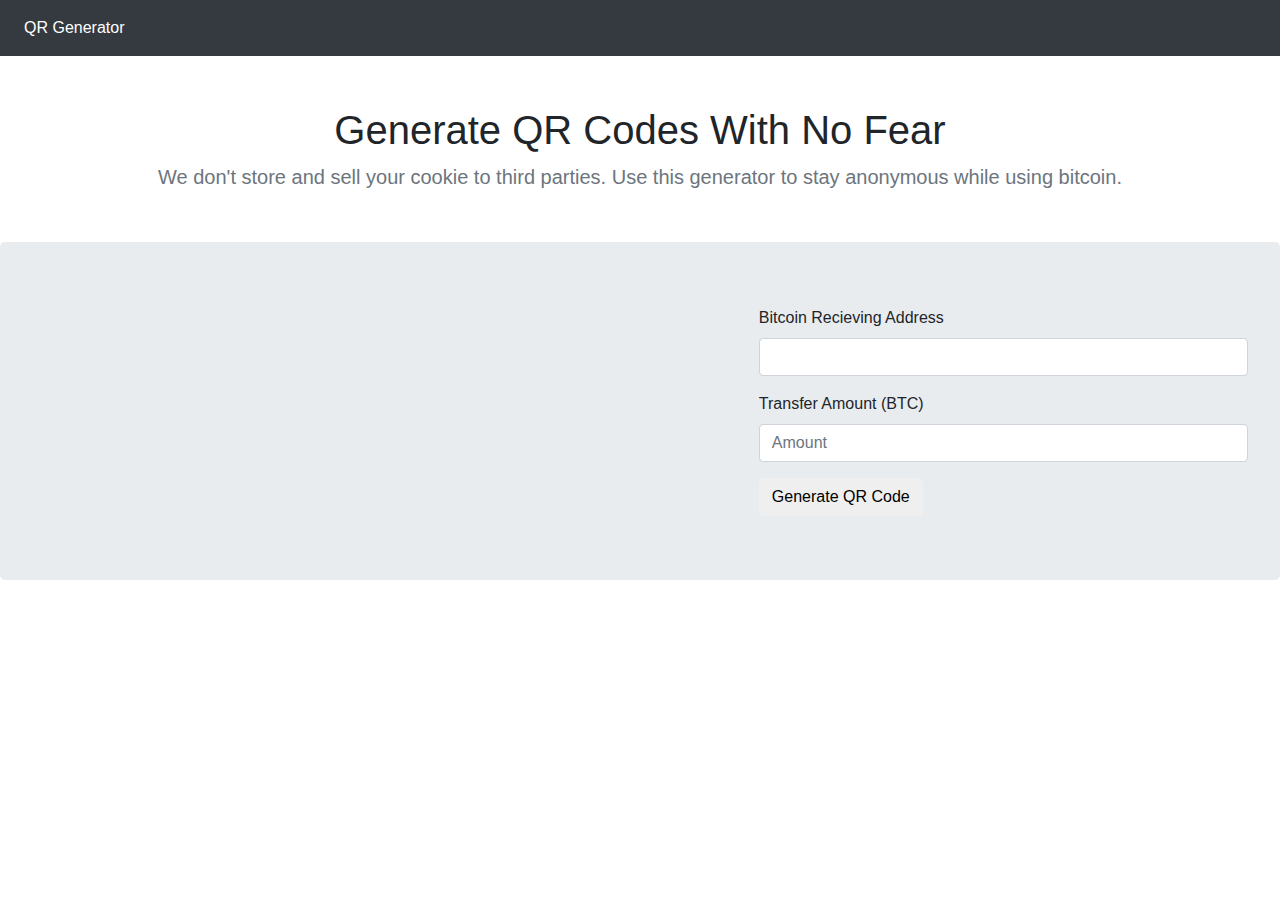
<file: index.html>
<!DOCTYPE html>
<html style="height: 100%; width: 100%;">
<head>
	<title>Bitcoin QR Creator</title>
	<meta charset="utf-8">
	<meta http-equiv="X-UA-Compatible" content="IE=edge">
	<meta name="viewport" content="width=device-width, initial-scale=1">
	<link href="bootstrap/css/bootstrap.min.css" rel="stylesheet">
	<link href="specific.css" rel="stylesheet">
	<link href="open-iconic/font/css/open-iconic-bootstrap.css" rel="stylesheet">
	<script type="text/javascript" src="js/jquery.min.js"></script>
	<script type="text/javascript" src="js/qrcode.min.js"></script>
	<script type="text/javascript" src="js/qr-bitcoin-generator.js"></script>
	<script src="js/wallet-address-validator.min.js"></script>


</head>
<body style="height: 100%; width: 100%;">
	<nav class="navbar navbar-expand-md navbar-dark bg-dark">
	    <div class="navbar-collapse collapse w-100 order-1 order-md-0 dual-collapse2">
		<ul class="navbar-nav mr-auto">
		    <li class="nav-item active">
		        <a class="nav-link" href="#">QR Generator</a>
		    </li>
		</ul>
	    </div>
	</nav>

		<div class="container">
		  <div class="page-header text-center" style="margin-top: 50px; margin-bottom:50px;">
		    <h1 class="jumbotron-heading"> Generate QR Codes With No Fear</h1>
	         <p class="lead text-muted">We don't store and sell your cookie to third parties. Use this generator to stay anonymous while using bitcoin.</p>    
		  </div>  
		</div>

	   <main role="main" class="jumbotron" style="margin-bottom: 0px;">

		<div class="row">
		  <div class="col-md-7 col-centered">
	         	<div id="qrcode" style="display:inline-block;"></div>
	         	<div id="qrcode-link" style="text-align: center"></div>
	         	<div class="download-button">
	         		<a href="" id="download-qr" download="bitcoin-qr-code.png" style="display: none;" >
		         		<button type="button" class="btn btn-default" aria-label="Left Align">
		         		  <span class="oi oi-cloud-download" style="font-size: 30px"></span>
		         		</button>
	         		</a>
	         	</div>
		  </div>
		  <div class="col-md-5">
			<div class="form-group" novalidate>
	         	  <label for="">Bitcoin Recieving Address</label>
	         	  <input type="text" class="form-control" id="bitcoin-addr">
	         	  <div class="invalid-feedback">
			        The bitcoin address is not valid
			      </div>
			      <div class="valid-feedback">
			        The bitcoin address is valid
			      </div>

	         	</div>
	             <div class="form-group">
	               <label for="transferamount">Transfer Amount (BTC)</label>
	               <input type="text" class="form-control" id="transfer-amount" placeholder="Amount">
                  <div class="invalid-feedback">
       		        The amount of bitcoin is not valid
       		      </div>
       		      <div class="valid-feedback">
       		        The amount of bitcoin is valid
       		      </div>
	             </div>
			<button onclick="generateQRCode()" class="btn btn-default">Generate QR Code</button>
	           </div>
	           <div id="text"></div>
		  
		  </div>
	       </div>
	     </section>
		</div>

	   </main>
	
	<script type="text/javascript">

		function validDecimal(txt)
		   {  
		        return txt.match(/^\d*(.\d*)?$/);
		   
		   }

		$('#transfer-amount').change(function(){
			if($('#transfer-amount').val() == ""){
				 $('#transfer-amount').removeClass('is-invalid');
				 $('#transfer-amount').removeClass('is-valid');
			}else if(validDecimal($('#transfer-amount').val())){
			    $('#transfer-amount').removeClass('is-invalid');
				$('#transfer-amount').addClass('is-valid');
			}   
			else{
			    $('#transfer-amount').addClass('is-invalid');
				$('#transfer-amount').removeClass('is-valid');
			}
			    
		});


		$('#bitcoin-addr').change(function(){
			var valid = WAValidator.validate($('#bitcoin-addr').val(), 'bitcoin');
			if($('#bitcoin-addr').val() == ""){
				$('#bitcoin-addr').removeClass('is-invalid');
				$('#bitcoin-addr').removeClass('is-valid');
			}else if(valid){
			    $('#bitcoin-addr').removeClass('is-invalid');
				$('#bitcoin-addr').addClass('is-valid');
			}   
			else{
			    $('#bitcoin-addr').addClass('is-invalid');
				$('#bitcoin-addr').removeClass('is-valid');
			}
			    
		});

		function generateQRCode(){

			$("#qrcode").empty();

			createQRCode(document.getElementById("qrcode"),{
				address: $('#bitcoin-addr').val(),
				amount : $('#transfer-amount').val()
			});

			$('#qrcode-link').text($('#qrcode').attr('title'));

			setTimeout(
			  function() 
			  {
			    $("#download-qr").attr("href", $('#qrcode').children('img').attr("src"));
				$("#download-qr").show();
			  }, 200);

		}
	</script>

</body>
</html>
</file>
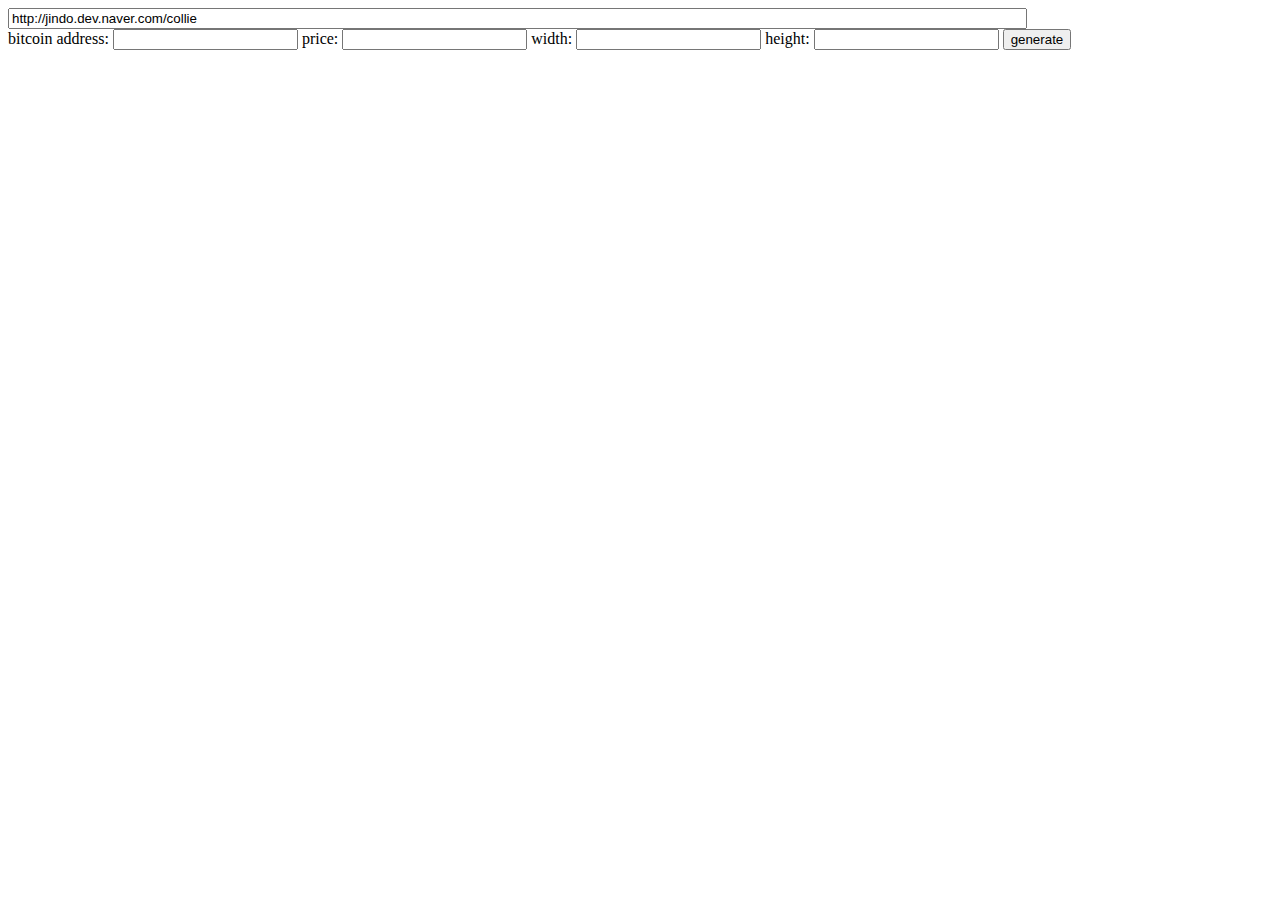
<file: qrCodeTest.html>
<!DOCTYPE html PUBLIC "-//W3C//DTD XHTML 1.0 Transitional//EN" "http://www.w3.org/TR/xhtml1/DTD/xhtml1-transitional.dtd">
<html xmlns="http://www.w3.org/1999/xhtml" xml:lang="ko" lang="ko">
<head>
<title>Cross-Browser QRCode generator for Javascript</title>
<meta http-equiv="Content-Type" content="text/html; charset=UTF-8" />
<meta name="viewport" content="width=device-width,initial-scale=1,user-scalable=no" />
<script type="text/javascript" src="js/jquery.min.js"></script>
<script type="text/javascript" src="js/qrcode.min.js"></script>
</head>
<body>
<input id="text" type="text" value="http://jindo.dev.naver.com/collie" style="width:80%" /><br />

bitcoin address:
<input type="text" id="QRbitcoinAdresss" />
price: 
<input type="text" id="QRprice" />
width:
<input type="text" id="QRwidth" />
height: 
<input type="text" id="QRheight" />

<button onclick="generateQRCode()"> generate </button>

<div id="qrcode" style="margin-top:15px;"></div>

<script type="text/javascript">

// var qrcode = new QRCode(document.getElementById("qrcode"), {
// 	width : 100,
// 	height : 100
// });


function generateQRCode(){

	$("#qrcode").empty();

	createQRCode(document.getElementById("qrcode"),{
			address: $('#QRbitcoinAdresss').val(),
			amount : $('#QRprice').val(),
			height : 100,
			width : 100
		});

	// qrcode1.clear();
	// qrcode1.makeCode($('#QRbitcoinAdresss').val());

}

function createQRCode(htmlElement, bitcoinAddress, amount, QRwidth, QRheight){

	var paymentQRcode = 'bitcoin:' + bitcoinAddress + '?amount=' + amount;


	var qrcode = new QRCode(htmlElement, {
		text: paymentQRcode,
		width : QRwidth,
		height : QRheight
	});

	qrcode.makeCode();

	return qrcode;

}

// function makeCode () {		
// 	var elText = document.getElementById("text");
	
// 	if (!elText.value) {
// 		alert("Input a text");
// 		elText.focus();
// 		return;
// 	}
	
// 	qrcode.makeCode(elText.value);
// }

// makeCode();

// $("#text").
// 	on("blur", function () {
// 		makeCode();
// 	}).
// 	on("keydown", function (e) {
// 		if (e.keyCode == 13) {
// 			makeCode();
// 		}
// 	});
</script>
</body>
</file>
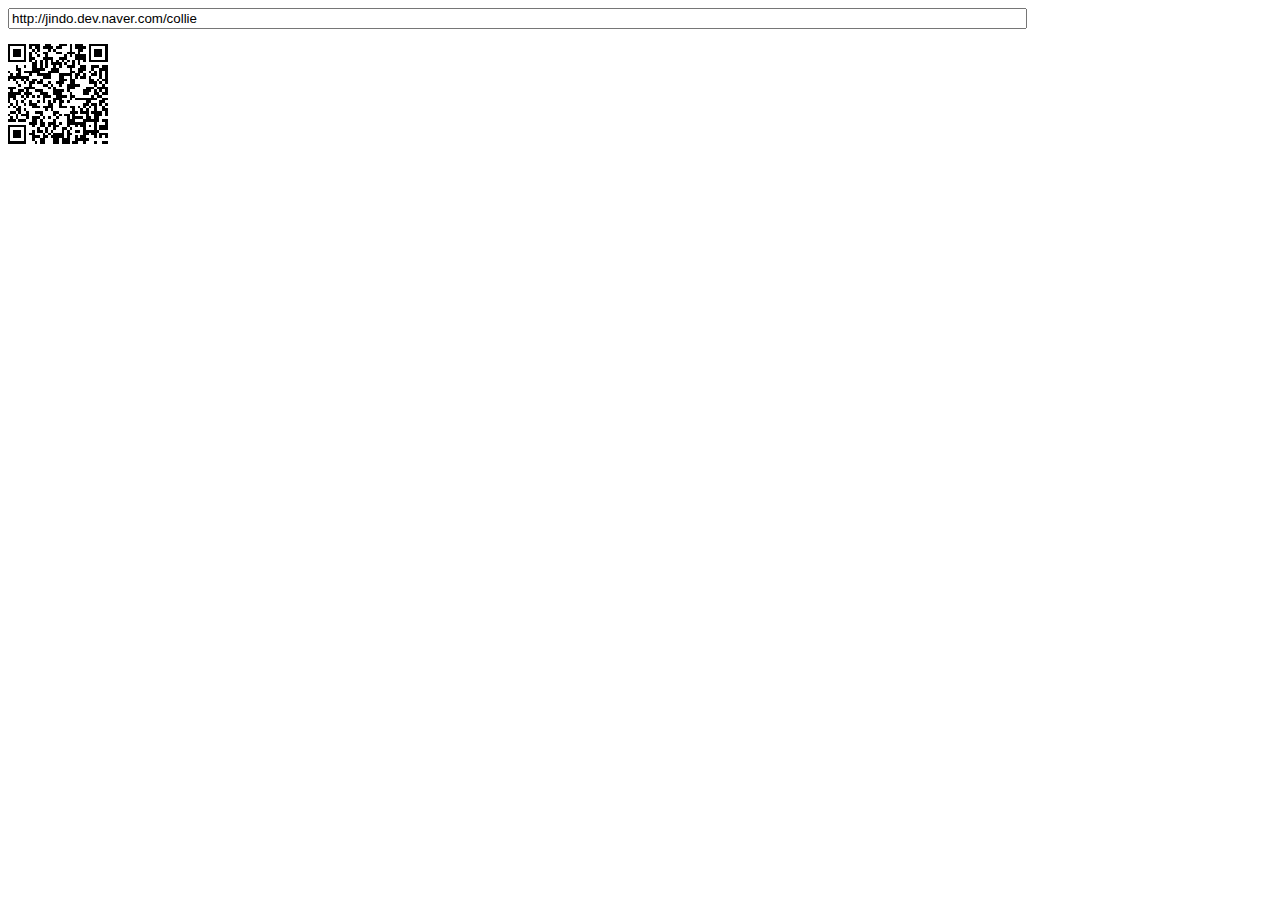
<file: workingQRTest.html>
<!DOCTYPE html PUBLIC "-//W3C//DTD XHTML 1.0 Transitional//EN" "http://www.w3.org/TR/xhtml1/DTD/xhtml1-transitional.dtd">
<html xmlns="http://www.w3.org/1999/xhtml" xml:lang="ko" lang="ko">
<head>
<title>Cross-Browser QRCode generator for Javascript</title>
<meta http-equiv="Content-Type" content="text/html; charset=UTF-8" />
<meta name="viewport" content="width=device-width,initial-scale=1,user-scalable=no" />
<script type="text/javascript" src="js/jquery.min.js"></script>
<script type="text/javascript" src="js/qrcode.min.js"></script>
</head>
<body>
<input id="text" type="text" value="http://jindo.dev.naver.com/collie" style="width:80%" /><br />
<div id="qrcode" style="margin-top:15px;"></div>

<script type="text/javascript">
var qrcode = new QRCode(document.getElementById("qrcode"), {
	width : 100,
	height : 100
});

function makeCode () {		
	var elText = document.getElementById("text");
	
	if (!elText.value) {
		alert("Input a text");
		elText.focus();
		return;
	}
	
	qrcode.makeCode(elText.value);
}

makeCode();

$("#text").
	on("blur", function () {
		makeCode();
	}).
	on("keydown", function (e) {
		if (e.keyCode == 13) {
			makeCode();
		}
	});
</script>
</body>
</file>
<file: specific.css>
.col-centered{
  display: block;
  margin-left: auto;
  margin-right: auto;
  text-align: center;
}
</file>
